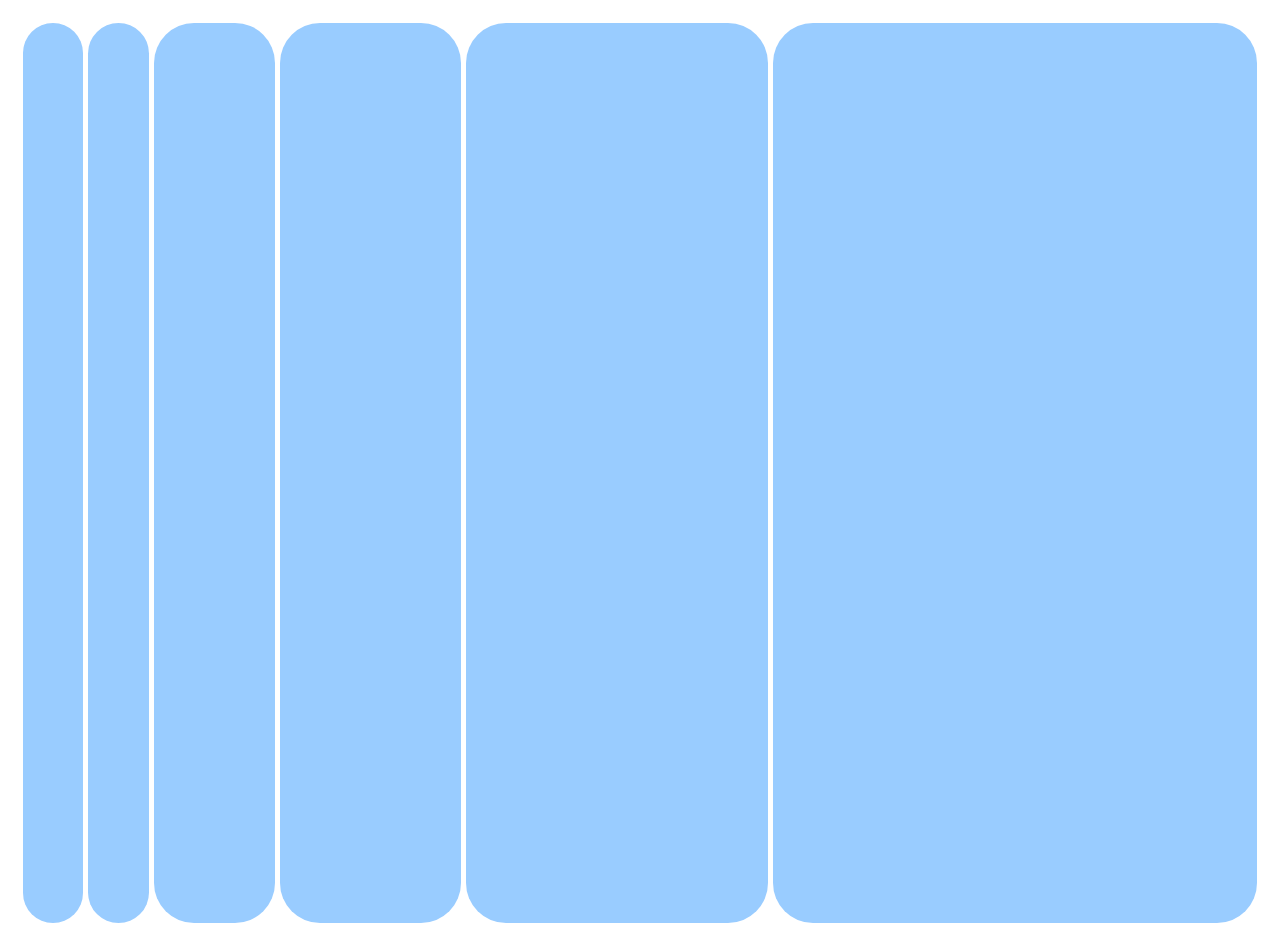
<file: first-ex/index.html>
<!DOCTYPE html>
<html lang="en">

<head>
  <meta charset="UTF-8">
  <meta name="viewport" content="width=device-width, initial-scale=1.0">
  <link rel="stylesheet" href="main.css">
  <title>Document</title>
</head>

<body>
<div class="container">
  <div class="c1 color between border"></div>
  <div class="c1 color between border"></div>
  <div class="c2 color between border"></div>
  <div class="c3 color between border"></div>
  <div class="c5 color between border"></div>
  <div class="c8 color between border"></div>
</div>
</body>

</html>
</file>
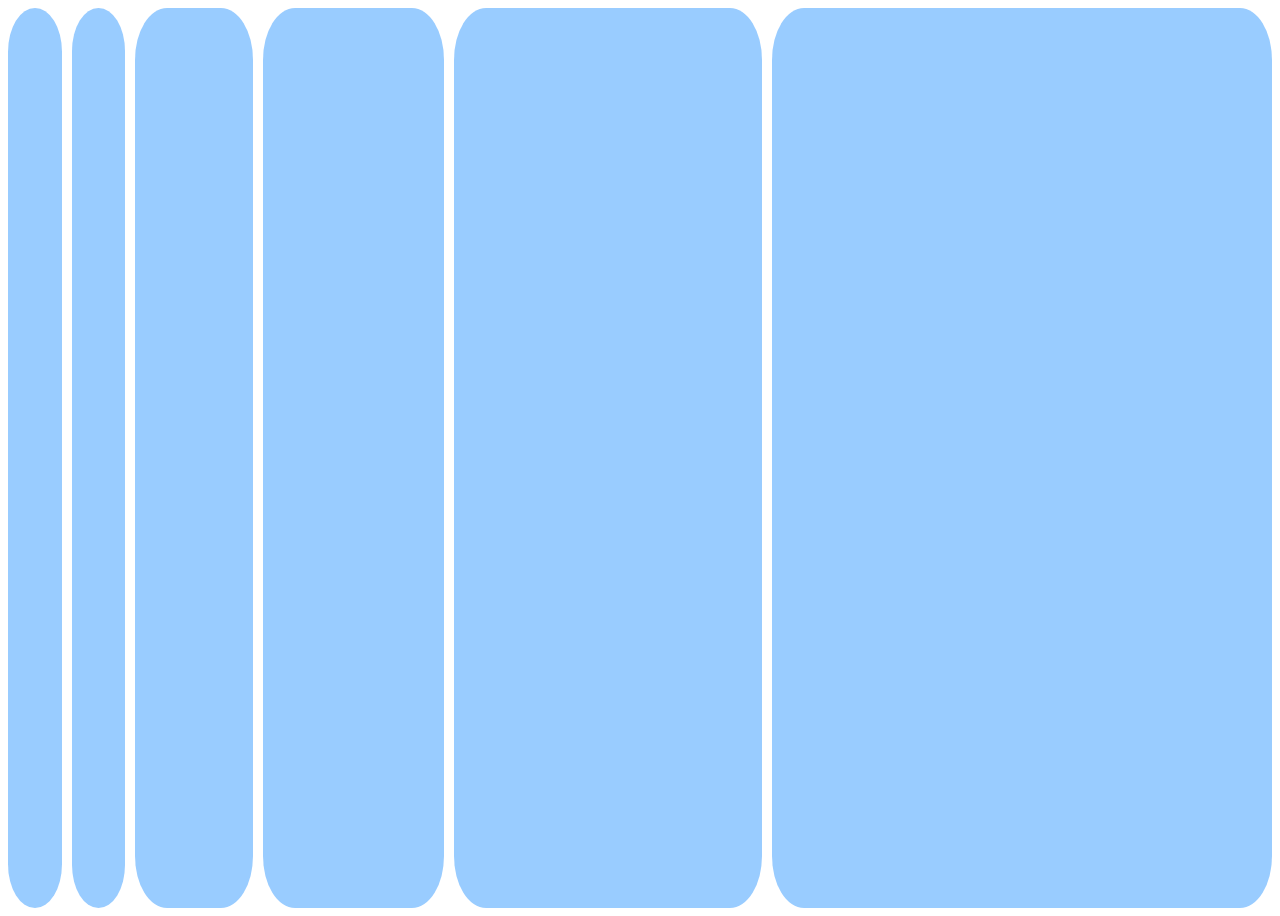
<file: second-ex/index.html>
<!DOCTYPE html>
<html lang="en">

<head>
  <meta charset="UTF-8">
  <meta name="viewport" content="width=device-width, initial-scale=1.0">
  <link rel="stylesheet" href="main.css">
  <title>Document</title>
</head>

<body>
  <div class="wrapper">
    <div class="col-fib color border"></div>
    <div class="col-fib color border"></div>
    <div class="col-fib color border"></div>
    <div class="col-fib color border"></div>
    <div class="col-fib color border"></div>
    <div class="col-fib color border"></div>
  </div>
</body>

</html>
</file>
<file: first-ex/main.css>
.container {
  padding: 15px;
  display: flex;
  height: 100vh;
}

.container > .c1 {
  width: 5%;
}

.container > .c2 {
  width: 10%;
}

.container > .c3 {
  width: 15%;
}

.container > .c5 {
  width: 25%;
}

.container > .c8 {
  width: 40%;
}

.container > .color {
  background: #99CCFF;
}

.field-height {
  height: 100vh;
}

.between {
  margin-right: 5px;
}

.between:last-child {
  margin-right: 0;
}

.border {
  border-radius: 40px;
}
</file>
<file: second-ex/main.css>
.wrapper {
  display: grid;
  grid-template-columns: repeat(20, 1fr);
  grid-column-gap: 10px;
  width: 100%;
}

.wrapper > .col-fib {
  height: 100vh;
}

.wrapper > .col-fib:nth-child(6n + 1),
.wrapper > .col-fib:nth-child(6n + 2) {
  grid-column: span 1;
}

.wrapper > .col-fib:nth-child(6n + 3) {
  grid-column: span 2;
}

.wrapper > .col-fib:nth-child(6n + 4) {
  grid-column: span 3;
}
.wrapper > .col-fib:nth-child(6n + 5) {
  grid-column: span 5;
}
.wrapper > .col-fib:nth-child(6n + 6) {
  grid-column: span 8;
}

.border {
  border-radius: 32px/52px;
}

.color {
  background: #99CCFF;
}
</file>
